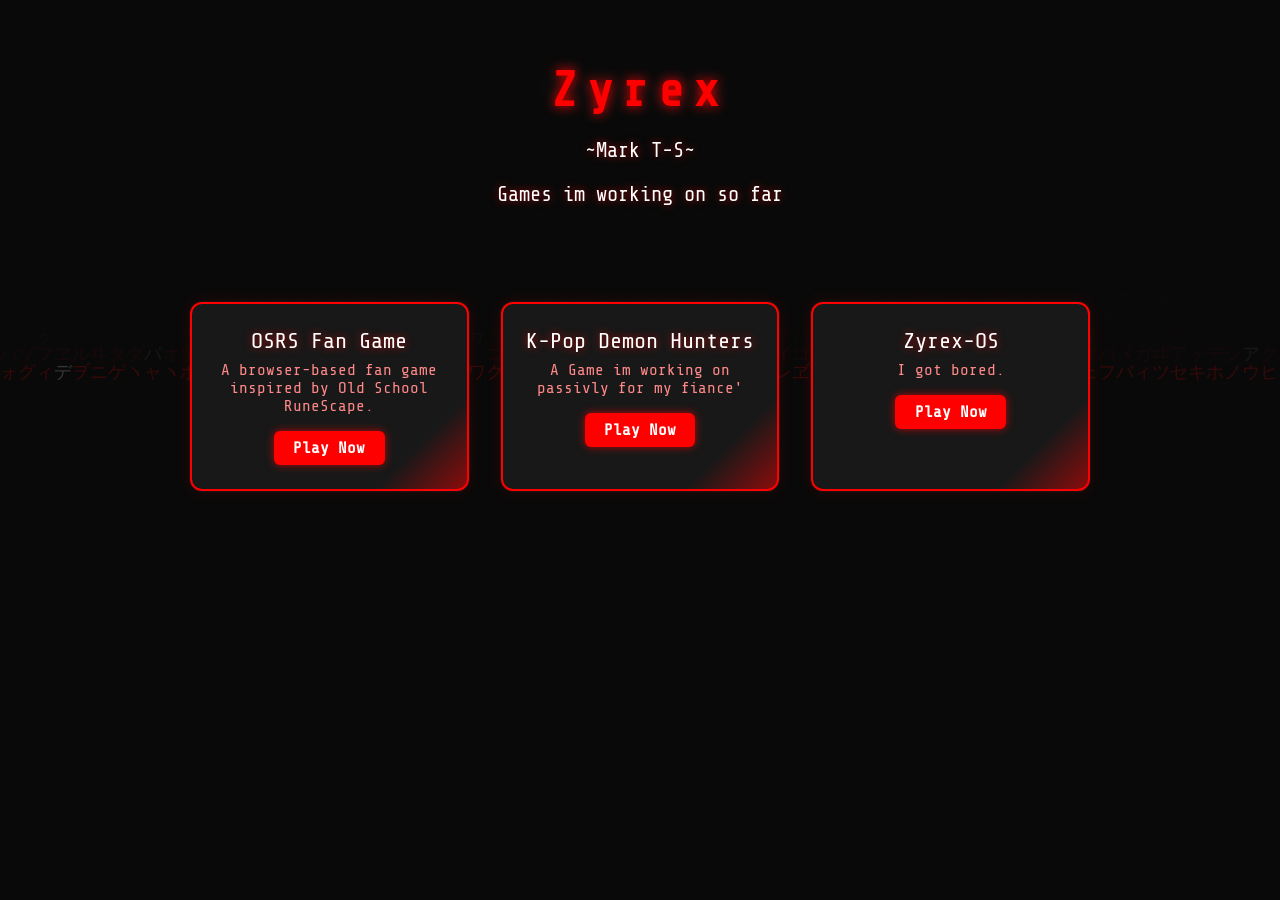
<file: index.html>
<!DOCTYPE html>
<html lang="en">
<head>
  <meta charset="UTF-8">
  <meta name="viewport" content="width=device-width, initial-scale=1.0">
  <title>Zyrex | Hacker Games</title>
  <style>
    @import url('https://fonts.googleapis.com/css2?family=Share+Tech+Mono&display=swap');
    body {
      margin: 0;
      min-height: 100vh;
      background: #0a0a0a;
      color: #f00;
      font-family: 'Share Tech Mono', monospace;
      overflow-x: hidden;
    }
    .matrix {
      position: fixed;
      top: 0; left: 0;
      width: 100vw; height: 100vh;
      z-index: 0;
      pointer-events: none;
      opacity: 0.18;
    }
    header {
      position: relative;
      z-index: 2;
      text-align: center;
      padding: 4rem 1rem 2rem 1rem;
    }
    .brand {
      font-size: 3rem;
      letter-spacing: 0.2em;
      color: #f00;
      text-shadow: 0 0 12px #f00, 0 0 32px #fff2;
      font-weight: bold;
      margin-bottom: 0.5rem;
    }
    .subtitle {
      font-size: 1.3rem;
      color: #fff;
      text-shadow: 0 0 8px #f00a;
      margin-bottom: 2rem;
    }
    main {
      position: relative;
      z-index: 2;
      max-width: 900px;
      margin: 0 auto;
      padding: 2rem 1rem 4rem 1rem;
    }
    .games {
      display: grid;
      grid-template-columns: repeat(auto-fit, minmax(260px, 1fr));
      gap: 2rem;
    }
    .game {
      background: linear-gradient(135deg, #181818 80%, #f00 120%);
      border: 2px solid #f00;
      border-radius: 12px;
      box-shadow: 0 0 16px #f002, 0 0 2px #fff2;
      padding: 1.5rem 1rem;
      text-align: center;
      transition: transform 0.2s, box-shadow 0.2s;
      position: relative;
      overflow: hidden;
    }
    .game:hover {
      transform: scale(1.04);
      box-shadow: 0 0 32px #f00a, 0 0 8px #fff4;
      border-color: #fff;
    }
    .game-title {
      font-size: 1.4rem;
      color: #fff;
      margin-bottom: 0.5rem;
      text-shadow: 0 0 8px #f00a;
    }
    .game-desc {
      color: #f88;
      font-size: 1rem;
      margin-bottom: 1rem;
    }
    .game-link {
      display: inline-block;
      color: #fff;
      background: #f00;
      padding: 0.5em 1.2em;
      border-radius: 6px;
      text-decoration: none;
      font-weight: bold;
      box-shadow: 0 0 8px #f00a;
      transition: background 0.2s, color 0.2s;
    }
    .game-link:hover {
      background: #fff;
      color: #f00;
    }
    @media (max-width: 600px) {
      .brand { font-size: 2rem; }
      .subtitle { font-size: 1rem; }
      .games { gap: 1rem; }
    }
  </style>
</head>
<body>
  <canvas class="matrix"></canvas>
  <header>
    <div class="brand">Zyrex</div>
    <div class="subtitle"><p>~Mark T-S~</p>Games im working on so far</div>
  </header>
  <main>
    <section class="games">
      <div class="game">
        <div class="game-title">OSRS Fan Game</div>
        <div class="game-desc">A browser-based fan game inspired by Old School RuneScape.</div>
          <a class="game-link" href="Games/PRIME_BACKUP/index.html" target="_blank" rel="noopener">Play Now</a>
      </div>
      <div class="game">
        <div class="game-title">K-Pop Demon Hunters</div>
        <div class="game-desc">A Game im working on passivly for my fiance'</div>
          <a class="game-link" href="Games/Kpop Game/index.html" target="_blank" rel="noopener">Play Now</a>
      </div>
            <div class="game">
        <div class="game-title">Zyrex-OS</div>
        <div class="game-desc">I got bored.</div>
          <a class="game-link" href="Games/Zyrex-OS/index.html" target="_blank" rel="noopener">Play Now</a>
      </div>
      <!-- Add more games here -->
    </section>
  </main>
  <script>
    // Matrix effect
    const canvas = document.querySelector('.matrix');
    const ctx = canvas.getContext('2d');
    let width = canvas.width = window.innerWidth;
    let height = canvas.height = window.innerHeight;
    let fontSize = 18;
    let columns = Math.floor(width / fontSize);
    let drops = Array(columns).fill(1);
    function drawMatrix() {
      ctx.fillStyle = 'rgba(10,10,10,0.7)';
      ctx.fillRect(0, 0, width, height);
      ctx.font = fontSize + "px 'Share Tech Mono', monospace";
      for (let i = 0; i < columns; i++) {
        let text = String.fromCharCode(0x30A0 + Math.random() * 96);
        ctx.fillStyle = Math.random() > 0.9 ? '#fff' : '#f00';
        ctx.fillText(text, i * fontSize, drops[i] * fontSize);
        if (drops[i] * fontSize > height && Math.random() > 0.975) {
          drops[i] = 0;
        }
        drops[i]++;
      }
    }
    setInterval(drawMatrix, 50);
    window.addEventListener('resize', () => {
      width = canvas.width = window.innerWidth;
      height = canvas.height = window.innerHeight;
      columns = Math.floor(width / fontSize);
      drops = Array(columns).fill(1);
    });
  </script>
</body>
</html>
</file>
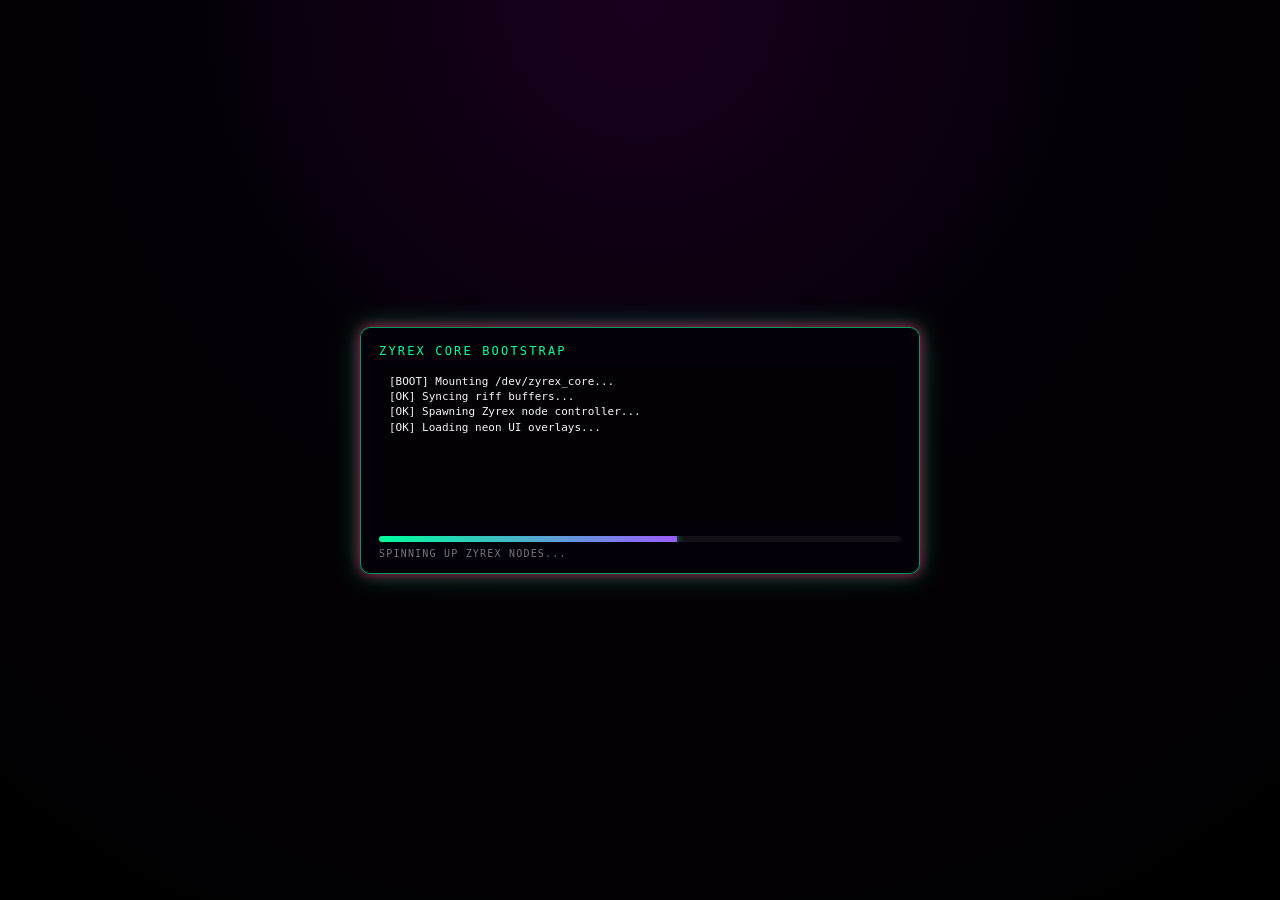
<file: Games/Zyrex-OS/index.html>
<!DOCTYPE html>
<html lang="en">
<head>
  <meta charset="UTF-8" />
  <title>Zyrex OS</title>
  <link rel="stylesheet" href="css/style.css" />
</head>
<body class="scanlines">

  <!-- Boot overlay -->
  <div id="bootOverlay" class="boot-overlay">
    <div class="boot-window">
      <div class="boot-title">ZYREX CORE BOOTSTRAP</div>
      <div class="boot-log" id="bootLog"></div>
      <div class="boot-progress">
        <div class="boot-progress-bar" id="bootProgressBar"></div>
      </div>
      <div class="boot-hint" id="bootHint">Spinning up Zyrex nodes...</div>
    </div>
  </div>

  <!-- Background layers -->
  <div class="noise"></div>
  <div class="shadow-entity"></div>
  <div class="shadow-entity"></div>
  <div class="shadow-entity"></div>

  <!-- Desktop -->
  <div id="desktop" class="desktop">

    <!-- Desktop icons -->
    <div class="desktop-icons">
      <div class="desktop-icon" data-app="checklist">
        <div class="icon-glyph icon-checklist"></div>
        <div class="icon-label">Zyrex Todo Matrix</div>
      </div>
      <div class="desktop-icon" data-app="log">
        <div class="icon-glyph icon-log"></div>
        <div class="icon-label">Zyrex System Log</div>
      </div>
      <div class="desktop-icon" data-app="status">
        <div class="icon-glyph icon-status"></div>
        <div class="icon-label">Zyrex Status Panel</div>
      </div>
      <div class="desktop-icon" data-app="notes">
        <div class="icon-glyph icon-notes"></div>
        <div class="icon-label">Zyrex Notes</div>
      </div>
      <div class="desktop-icon" data-app="calculator">
        <div class="icon-glyph icon-calculator"></div>
        <div class="icon-label">Zyrex Calculator</div>
      </div>
    </div>

    <!-- Checklist App -->
    <div class="window window-checklist app-window" data-app="checklist">
      <div class="window-header">
        <div class="window-title">ZYREX TODO MATRIX</div>
        <div class="window-controls">
          <span class="dot red" data-action="close"></span>
          <span class="dot yellow" data-action="minimize"></span>
          <span class="dot green" data-action="focus"></span>
        </div>
      </div>
      <div class="window-body">
        <div class="container" id="appContainer">
          <div class="header">
            <div class="title-block">
              <h1>ZYREX TODO MATRIX</h1>
              <div class="subtitle">/home/zyrex/ops/checklist</div>
            </div>
            <div class="status-pill" id="statusPill">SESSION LIVE</div>
          </div>

          <div class="glitch-bar"></div>

          <div class="input-row">
            <input id="taskInput" type="text" autocomplete="off" placeholder="New objective..." />
            <button class="btn" id="addBtn">+ Inject</button>
          </div>

          <div class="meta-row">
            <span><span class="meta-dot"></span> ACTIVE NODES: <span id="countActive">0</span></span>
            <span>COMPLETED: <span id="countCompleted">0</span></span>
            <button class="btn clear-btn" id="clearAllBtn">Purge All</button>
          </div>

          <ul id="taskList"></ul>

          <div class="footer">
            <span>Enter = inject</span>
            <span>Theme: <strong>ZYREX / HACKER / METAL / 420</strong></span>
          </div>
        </div>
      </div>
      <div class="resize-handle"></div>
    </div>

    <!-- System Log App -->
    <div class="window window-log app-window" data-app="log">
      <div class="window-header">
        <div class="window-title">ZYREX SYSTEM LOG</div>
        <div class="window-controls">
          <span class="dot red" data-action="close"></span>
          <span class="dot yellow" data-action="minimize"></span>
          <span class="dot green" data-action="focus"></span>
        </div>
      </div>
      <div class="window-body window-body-log">
        <div class="terminal-log" id="systemLog">
          <div class="log-line">[LOG] Zyrex OS shell initialized.</div>
        </div>
      </div>
      <div class="resize-handle"></div>
    </div>

    <!-- Status App -->
    <div class="window window-status app-window" data-app="status">
      <div class="window-header">
        <div class="window-title">ZYREX STATUS PANEL</div>
        <div class="window-controls">
          <span class="dot red" data-action="close"></span>
          <span class="dot yellow" data-action="minimize"></span>
          <span class="dot green" data-action="focus"></span>
        </div>
      </div>
      <div class="window-body window-body-status">
        <div class="status-grid">
          <div class="status-card"><div class="status-label">ZYREX LINK</div><div class="status-value online">ONLINE</div></div>
          <div class="status-card"><div class="status-label">CHECKLIST NODES</div><div class="status-value" id="statusNodes">0</div></div>
          <div class="status-card"><div class="status-label">COMPLETED RUNS</div><div class="status-value" id="statusCompleted">0</div></div>
          <div class="status-card"><div class="status-label">VIBE LEVEL</div><div class="status-value">420%</div></div>
        </div>
      </div>
      <div class="resize-handle"></div>
    </div>

    <!-- Context Menus -->
    <div id="desktopContextMenu" class="context-menu hidden">
      <div class="context-item" data-action="new-note">New Note</div>
      <div class="context-item" data-action="refresh">Refresh</div>
      <div class="context-item" data-action="arrange">Arrange Icons</div>
      <div class="context-sep"></div>
      <div class="context-item" data-action="open-notes">Open Notes</div>
    </div>

    <div id="windowContextMenu" class="context-menu hidden">
      <div class="context-item" data-action="focus">Bring to Front</div>
      <div class="context-item" data-action="minimize">Minimize</div>
      <div class="context-item" data-action="close">Close</div>
      <div class="context-item" data-action="toggle-max">Maximize/Restore</div>
      <div class="context-sep"></div>
      <div class="context-item" data-action="properties">Properties</div>
    </div>

    <!-- Notes App -->
    <div class="window window-notes app-window" data-app="notes">
      <div class="window-header">
        <div class="window-title">ZYREX NOTE PAD</div>
        <div class="window-controls">
          <span class="dot red" data-action="close"></span>
          <span class="dot yellow" data-action="minimize"></span>
          <span class="dot green" data-action="focus"></span>
        </div>
      </div>
      <div class="window-body">
        <div class="notes-toolbar">
          <span class="notes-label">~/notes.txt</span>
          <div class="notes-actions">
            <button class="btn" id="saveNotesBtn">Save</button>
            <button class="btn clear-btn" id="clearNotesBtn">Clear</button>
          </div>
        </div>
        <textarea id="notesContent" placeholder="Type your notes here..."></textarea>
      </div>
      <div class="resize-handle"></div>
    </div>

    <!-- Calculator App -->
    <div class="window window-calculator app-window" data-app="calculator">
      <div class="window-header">
        <div class="window-title">ZYREX CALCULATOR</div>
        <div class="window-controls">
          <span class="dot red" data-action="close"></span>
          <span class="dot yellow" data-action="minimize"></span>
          <span class="dot green" data-action="focus"></span>
        </div>
      </div>
      <div class="window-body">
        <div class="calc-display" id="calcDisplay">0</div>
        <div class="calc-grid">
          <button class="calc-btn" data-value="7">7</button>
          <button class="calc-btn" data-value="8">8</button>
          <button class="calc-btn" data-value="9">9</button>
          <button class="calc-btn operator" data-value="/">÷</button>
          <button class="calc-btn" data-value="4">4</button>
          <button class="calc-btn" data-value="5">5</button>
          <button class="calc-btn" data-value="6">6</button>
          <button class="calc-btn operator" data-value="*">×</button>
          <button class="calc-btn" data-value="1">1</button>
          <button class="calc-btn" data-value="2">2</button>
          <button class="calc-btn" data-value="3">3</button>
          <button class="calc-btn operator" data-value="-">−</button>
          <button class="calc-btn" data-value="0">0</button>
          <button class="calc-btn" data-value=".">.</button>
          <button class="calc-btn clear-btn" data-value="C">C</button>
          <button class="calc-btn operator" data-value="+">+</button>
          <button class="calc-btn equals" data-value="=">=</button>
        </div>
      </div>
      <div class="resize-handle"></div>
    </div>

    <!-- Taskbar -->
    <div class="taskbar">
      <div class="taskbar-left">
        <div class="taskbar-logo">ZYREX</div>
        <div class="taskbar-apps" id="taskbarApps"></div>
      </div>
      <div class="taskbar-right">
        <div class="taskbar-clock" id="taskbarClock"></div>
      </div>
    </div>

  </div>

  <script src="js/app.js"></script>
</body>
</html>
</file>
<file: Games/Zyrex-OS/css/style.css>
:root {
  --bg: #050008;
  --accent: #ff005c;
  --accent-soft: rgba(255, 0, 92, 0.3);
  --accent-2: #00ff9c;
  --accent-3: #9b5cff;
  --text: #f5f5f5;
  --muted: #777;
  --danger: #ff3b3b;
  --shadow-neon: 0 0 12px rgba(255, 0, 92, 0.7),
                 0 0 24px rgba(0, 255, 156, 0.4);
}

* {
  margin: 0;
  padding: 0;
  box-sizing: border-box;
  font-family: "Consolas", "Fira Code", monospace;
}

body {
  width: 100vw;
  height: 100vh;
  overflow: hidden;
  background: radial-gradient(circle at center, #1b001f 0%, #050008 40%, #000 100%);
  display: flex;
  align-items: center;
  justify-content: center;
  color: var(--text);
  background-attachment: fixed;
  background-size: 140%;
  animation: bgPulse 18s ease-in-out infinite alternate;
}

/* CRT Scanlines */
.scanlines::before {
  content: "";
  position: fixed;
  inset: 0;
  pointer-events: none;
  background: repeating-linear-gradient(
    to bottom,
    rgba(0, 0, 0, 0.35),
    rgba(0, 0, 0, 0.35) 1px,
    transparent 1px,
    transparent 3px
  );
  opacity: 0.6;
  z-index: 1;
}

/* Noise Layer */
.noise {
  position: fixed;
  inset: -50px;
  pointer-events: none;
  background-image: url("../assets/noise.svg");
  mix-blend-mode: soft-light;
  opacity: 0.5;
  z-index: 0;
  animation: noiseShift 1.8s steps(4) infinite;
}

@keyframes noiseShift {
  0% { transform: translate(0, 0); }
  25% { transform: translate(-10px, 5px); }
  50% { transform: translate(5px, -10px); }
  75% { transform: translate(-5px, 10px); }
  100% { transform: translate(0, 0); }
}

/* Zyrex shadow entities */

.shadow-entity {
  position: fixed;
  width: 420px;
  height: 420px;
  background: radial-gradient(circle, rgba(255,0,92,0.12), transparent 70%);
  filter: blur(60px);
  opacity: 0.25;
  pointer-events: none;
  z-index: 0;
  animation: drift 22s infinite ease-in-out alternate;
}

.shadow-entity:nth-of-type(2) {
  animation-duration: 28s;
  animation-delay: -4s;
  background: radial-gradient(circle, rgba(0,255,156,0.12), transparent 70%);
}

.shadow-entity:nth-of-type(3) {
  animation-duration: 18s;
  animation-delay: -10s;
  background: radial-gradient(circle, rgba(155,92,255,0.18), transparent 70%);
}

@keyframes drift {
  0% {
    transform: translate(-20vw, -10vh) scale(1);
  }
  50% {
    transform: translate(15vw, 20vh) scale(1.3);
  }
  100% {
    transform: translate(30vw, -15vh) scale(0.9);
  }
}

/* Boot overlay */

.boot-overlay {
  position: fixed;
  inset: 0;
  background: radial-gradient(circle at top, #1a001f 0, #050008 40%, #000 100%);
  display: flex;
  align-items: center;
  justify-content: center;
  z-index: 10;
}

.boot-window {
  width: 90%;
  max-width: 560px;
  border-radius: 10px;
  border: 1px solid rgba(0, 255, 156, 0.6);
  background: rgba(5, 0, 10, 0.95);
  box-shadow: var(--shadow-neon);
  padding: 16px 18px 14px;
}

.boot-title {
  font-size: 12px;
  letter-spacing: 0.18em;
  text-transform: uppercase;
  color: var(--accent-2);
  margin-bottom: 8px;
}

.boot-log {
  font-size: 11px;
  line-height: 1.4;
  height: 160px;
  overflow: hidden;
  color: var(--text);
  background: rgba(0, 0, 0, 0.6);
  border-radius: 6px;
  padding: 8px 10px;
  margin-bottom: 10px;
}

.boot-line {
  white-space: nowrap;
}

.boot-progress {
  width: 100%;
  height: 6px;
  border-radius: 999px;
  background: rgba(255, 255, 255, 0.06);
  overflow: hidden;
  margin-bottom: 6px;
}

.boot-progress-bar {
  height: 100%;
  width: 0%;
  background: linear-gradient(90deg, var(--accent-2), var(--accent-3));
  box-shadow: 0 0 8px rgba(0, 255, 156, 0.9);
  transition: width 0.18s linear;
}

.boot-hint {
  font-size: 10px;
  color: var(--muted);
  letter-spacing: 0.12em;
  text-transform: uppercase;
}

/* Desktop */

.desktop {
  position: relative;
  width: 100%;
  height: 100%;
  padding: 24px;
  display: flex;
  align-items: stretch;
  justify-content: stretch;
  z-index: 2;
}

/* Desktop icons */

.desktop-icons {
  position: absolute;
  top: 24px;
  left: 24px;
  display: flex;
  flex-direction: column;
  gap: 18px;
  z-index: 3;
}

.desktop-icons.arranged {
  flex-direction: row;
  flex-wrap: wrap;
  width: calc(100% - 48px);
  gap: 14px;
}

.desktop-icon {
  width: 90px;
  display: flex;
  flex-direction: column;
  align-items: center;
  cursor: pointer;
  user-select: none;
}

.icon-glyph {
  width: 52px;
  height: 52px;
  border-radius: 12px;
  background: radial-gradient(circle at top left, rgba(255,0,92,0.7), rgba(0,255,156,0.4));
  box-shadow: 0 0 12px rgba(0,0,0,0.8);
  margin-bottom: 6px;
  position: relative;
}

.icon-glyph::before {
  content: "";
  position: absolute;
  inset: 12px;
  border-radius: 8px;
  border: 1px solid rgba(0,0,0,0.6);
}

.icon-checklist::after {
  content: "✓";
  position: absolute;
  inset: 0;
  display: flex;
  align-items: center;
  justify-content: center;
  font-size: 22px;
  color: #0bffb0;
  text-shadow: 0 0 6px rgba(0,255,156,0.9);
}

.icon-log::after {
  content: ">";
  position: absolute;
  inset: 0;
  display: flex;
  align-items: center;
  justify-content: center;
  font-size: 22px;
  color: #ffffff;
  text-shadow: 0 0 6px rgba(255,255,255,0.9);
}

.icon-status::after {
  content: "⚡";
  position: absolute;
  inset: 0;
  display: flex;
  align-items: center;
  justify-content: center;
  font-size: 22px;
  color: #ffdd55;
  text-shadow: 0 0 6px rgba(255,221,85,0.9);
}

.icon-notes::after {
  content: "✎";
  position: absolute;
  inset: 0;
  display: flex;
  align-items: center;
  justify-content: center;
  font-size: 22px;
  color: #a8f0ff;
  text-shadow: 0 0 6px rgba(168,240,255,0.9);
}

.icon-calculator::after {
  content: "∑";
  position: absolute;
  inset: 0;
  display: flex;
  align-items: center;
  justify-content: center;
  font-size: 22px;
  color: #fff8a0;
  text-shadow: 0 0 6px rgba(255,248,160,0.9);
}

.icon-label {
  font-size: 11px;
  color: #e0e0e0;
  text-shadow: 0 0 4px rgba(0,0,0,0.9);
  text-align: center;
}

/* Windows */

.window {
  position: absolute;
  background: rgba(5, 0, 10, 0.92);
  border-radius: 10px;
  border: 1px solid rgba(255, 0, 92, 0.4);
  box-shadow: 0 0 18px rgba(0, 0, 0, 0.9);
  overflow: hidden;
  backdrop-filter: blur(6px);
  min-width: 260px;
  max-width: 560px;
  color: var(--text);
  transition: box-shadow 0.2s, transform 0.2s, border-color 0.2s, opacity 0.2s;
}

.app-window {
  display: none;
  opacity: 0;
}

.app-window.visible {
  display: block;
  opacity: 1;
}

.window.active {
  box-shadow: var(--shadow-neon);
  border-color: rgba(0, 255, 156, 0.7);
}

.window-checklist {
  width: 520px;
  left: 8%;
  top: 12%;
}

.window-log {
  width: 360px;
  left: 12%;
  bottom: 14%;
  height: 260px;
}

.window-status {
  width: 320px;
  right: 10%;
  top: 12%;
}

.window-header {
  height: 30px;
  display: flex;
  align-items: center;
  justify-content: space-between;
  padding: 0 10px;
  background: linear-gradient(90deg, rgba(255,0,92,0.4), rgba(0,255,156,0.25), rgba(155,92,255,0.3));
  border-bottom: 1px solid rgba(255, 0, 92, 0.4);
  cursor: move;
  user-select: none;
}

.window-title {
  font-size: 11px;
  letter-spacing: 0.16em;
  text-transform: uppercase;
}

.window-controls {
  display: flex;
  gap: 4px;
}

.window-controls .dot {
  width: 8px;
  height: 8px;
  border-radius: 50%;
  display: inline-block;
  cursor: pointer;
}

.window-controls .dot.red {
  background: #ff5f57;
}

.window-controls .dot.yellow {
  background: #ffbd2e;
}

.window-controls .dot.green {
  background: #28c840;
}

.window-body {
  padding: 10px 12px 12px;
  height: calc(100% - 30px);
  box-sizing: border-box;
}

.notes-toolbar {
  display: flex;
  justify-content: space-between;
  align-items: center;
  gap: 10px;
  margin-bottom: 10px;
  flex-wrap: wrap;
}

.notes-label {
  font-size: 10px;
  letter-spacing: 0.14em;
  color: var(--muted);
}

.notes-actions {
  display: flex;
  gap: 8px;
}

#notesContent {
  width: 100%;
  min-height: 220px;
  border-radius: 10px;
  padding: 12px;
  border: 1px solid rgba(255, 0, 92, 0.35);
  background: rgba(0, 0, 0, 0.78);
  color: var(--text);
  font-family: ui-monospace, SFMono-Regular, Menlo, Monaco, Consolas, "Liberation Mono", "Courier New", monospace;
  font-size: 13px;
  resize: vertical;
  line-height: 1.5;
}

.window-notes {
  width: 480px;
  left: 18%;
  top: 18%;
}

.window-calculator {
  width: 320px;
  right: 12%;
  top: 22%;
}

.calc-display {
  min-height: 56px;
  border-radius: 10px;
  background: rgba(0, 0, 0, 0.78);
  border: 1px solid rgba(0, 255, 156, 0.18);
  color: var(--text);
  display: flex;
  align-items: center;
  justify-content: flex-end;
  padding: 12px;
  font-size: 24px;
  letter-spacing: 0.04em;
  margin-bottom: 10px;
  box-shadow: inset 0 0 18px rgba(0, 255, 156, 0.08);
}

.calc-grid {
  display: grid;
  grid-template-columns: repeat(4, 1fr);
  gap: 8px;
}

.calc-btn {
  border: 1px solid rgba(255, 255, 255, 0.12);
  border-radius: 8px;
  height: 44px;
  background: rgba(10, 8, 18, 0.95);
  color: var(--text);
  font-size: 14px;
  cursor: pointer;
  transition: transform 0.1s, background 0.1s, box-shadow 0.1s;
}

.calc-btn:hover {
  transform: translateY(-1px);
  box-shadow: 0 0 10px rgba(0, 255, 156, 0.2);
}

.calc-btn.operator {
  background: rgba(0, 255, 156, 0.12);
}

.calc-btn.equals {
  grid-column: span 4;
  background: rgba(255, 0, 92, 0.25);
}

.calc-btn.clear-btn {
  background: rgba(255, 59, 59, 0.22);
}

/* Resize handle */

.resize-handle {
  position: absolute;
  width: 14px;
  height: 14px;
  right: 4px;
  bottom: 4px;
  cursor: se-resize;
  background: linear-gradient(135deg, transparent 0%, transparent 40%, rgba(255,0,92,0.7) 40%, rgba(0,255,156,0.9) 100%);
  opacity: 0.7;
}

/* Checklist container */

.container {
  position: relative;
  width: 100%;
  background: radial-gradient(circle at top left, rgba(0,255,156,0.12), transparent 60%),
              radial-gradient(circle at bottom right, rgba(155,92,255,0.18), transparent 60%),
              linear-gradient(135deg, rgba(255, 0, 92, 0.08), rgba(0, 255, 156, 0.05));
  border: 1px solid rgba(255, 0, 92, 0.4);
  box-shadow: var(--shadow-neon);
  border-radius: 12px;
  padding: 18px 20px 20px;
  backdrop-filter: blur(6px);
  opacity: 0;
  transform: translateY(10px) scale(0.98);
  transition: opacity 0.35s ease-out, transform 0.35s ease-out;
  animation: containerGlow 6s ease-in-out infinite alternate;
}

.container.ready {
  opacity: 1;
  transform: translateY(0) scale(1);
}

.container::before {
  content: "ZYREX LINK STABLE";
  position: absolute;
  top: 8px;
  right: 12px;
  font-size: 10px;
  letter-spacing: 0.18em;
  color: var(--accent-2);
  opacity: 0.7;
  text-shadow: 0 0 6px rgba(0, 255, 156, 0.9);
}

.header {
  display: flex;
  justify-content: space-between;
  margin-bottom: 14px;
}

.title-block {
  display: flex;
  flex-direction: column;
  gap: 2px;
}

h1 {
  font-size: 20px;
  letter-spacing: 0.18em;
  text-transform: uppercase;
  color: var(--accent);
  text-shadow: 0 0 8px rgba(255, 0, 92, 0.9);
}

.subtitle {
  font-size: 11px;
  color: var(--muted);
  letter-spacing: 0.16em;
  text-transform: uppercase;
}

.status-pill {
  font-size: 10px;
  padding: 4px 8px;
  border-radius: 999px;
  border: 1px solid rgba(0, 255, 156, 0.6);
  color: var(--accent-2);
  text-shadow: 0 0 6px rgba(0, 255, 156, 0.8);
  background: radial-gradient(circle at top, rgba(0, 255, 156, 0.18), transparent 60%);
}

/* Glitch bar */

.glitch-bar {
  height: 3px;
  margin: 6px 0 14px;
  background: linear-gradient(90deg, transparent, var(--accent), var(--accent-2), var(--accent-3), transparent);
  position: relative;
  overflow: hidden;
}

.glitch-bar::before {
  content: "";
  position: absolute;
  inset: 0;
  background: linear-gradient(90deg, transparent, #fff, transparent);
  mix-blend-mode: screen;
  opacity: 0.4;
  animation: scan 2.4s linear infinite;
}

@keyframes scan {
  0% { transform: translateX(-100%); }
  100% { transform: translateX(100%); }
}

/* Input row */

.input-row {
  display: flex;
  gap: 8px;
  margin-bottom: 12px;
}

.input-row input {
  flex: 1;
  padding: 8px 10px;
  border-radius: 6px;
  border: 1px solid rgba(255, 0, 92, 0.5);
  background: rgba(5, 0, 8, 0.9);
  color: var(--text);
  font-size: 13px;
  outline: none;
  transition: border 0.15s, box-shadow 0.15s, background 0.15s;
}

.input-row input::placeholder {
  color: #555;
}

.input-row input:focus {
  border-color: var(--accent-2);
  box-shadow: 0 0 8px rgba(0, 255, 156, 0.6);
  background: #05000b;
}

/* Buttons */

.btn {
  padding: 8px 10px;
  border-radius: 6px;
  border: 1px solid var(--accent);
  background: radial-gradient(circle at top, rgba(255, 0, 92, 0.4), rgba(255, 0, 92, 0.1));
  color: var(--text);
  font-size: 11px;
  letter-spacing: 0.12em;
  text-transform: uppercase;
  cursor: pointer;
  white-space: nowrap;
  transition: transform 0.1s, box-shadow 0.1s, background 0.1s;
  text-shadow: 0 0 6px rgba(255, 0, 92, 0.8);
}

.btn:hover {
  transform: translateY(-1px);
  box-shadow: var(--shadow-neon);
  background: radial-gradient(circle at top, rgba(255, 0, 92, 0.6), rgba(255, 0, 92, 0.2));
}

.btn:active {
  transform: translateY(0);
  box-shadow: none;
}

.clear-btn {
  border-color: var(--danger);
  color: var(--danger);
  text-shadow: 0 0 6px rgba(255, 59, 59, 0.9);
  background: radial-gradient(circle at top, rgba(255, 59, 59, 0.35), rgba(255, 59, 59, 0.08));
}

.clear-btn:hover {
  box-shadow: 0 0 12px rgba(255, 59, 59, 0.9);
  background: radial-gradient(circle at top, rgba(255, 59, 59, 0.6), rgba(255, 59, 59, 0.2));
}

/* Meta row */

.meta-row {
  display: flex;
  justify-content: space-between;
  align-items: center;
  margin-bottom: 8px;
  font-size: 11px;
  color: var(--muted);
  gap: 8px;
  flex-wrap: wrap;
}

.meta-row span {
  display: inline-flex;
  align-items: center;
  gap: 4px;
}

.meta-dot {
  width: 6px;
  height: 6px;
  border-radius: 50%;
  background: var(--accent-2);
  box-shadow: 0 0 6px rgba(0, 255, 156, 0.9);
  animation: pulse 1.4s ease-in-out infinite;
}

@keyframes pulse {
  0%, 100% { transform: scale(1); opacity: 0.7; }
  50% { transform: scale(1.4); opacity: 1; }
}

/* Task list */

ul {
  list-style: none;
  max-height: 320px;
  overflow-y: auto;
  padding-right: 4px;
  scrollbar-width: thin;
  scrollbar-color: var(--accent) transparent;
}

ul::-webkit-scrollbar {
  width: 6px;
}

ul::-webkit-scrollbar-track {
  background: transparent;
}

ul::-webkit-scrollbar-thumb {
  background: var(--accent-soft);
  border-radius: 999px;
}

.item {
  display: flex;
  align-items: center;
  justify-content: space-between;
  gap: 8px;
  padding: 7px 8px;
  margin-bottom: 6px;
  border-radius: 6px;
  background: rgba(5, 0, 10, 0.9);
  border: 1px solid rgba(255, 0, 92, 0.35);
  position: relative;
  overflow: hidden;
  transition: background 0.15s, border 0.15s, transform 0.1s;
}

.item::before {
  content: "";
  position: absolute;
  inset: 0;
  background: linear-gradient(120deg, transparent, rgba(0, 255, 156, 0.12), transparent);
  opacity: 0;
  pointer-events: none;
  transition: opacity 0.15s;
}

.item:hover::before {
  opacity: 1;
}

.item:hover {
  transform: translateY(-1px);
}

.item.completed {
  border-color: rgba(0, 255, 156, 0.7);
  background: radial-gradient(circle at left, rgba(0, 255, 156, 0.18), rgba(5, 0, 10, 0.9));
}

.left {
  display: flex;
  align-items: center;
  gap: 8px;
  flex: 1;
  min-width: 0;
}

.checkbox {
  width: 16px;
  height: 16px;
  border-radius: 3px;
  border: 1px solid rgba(0, 255, 156, 0.7);
  display: flex;
  align-items: center;
  justify-content: center;
  cursor: pointer;
  flex-shrink: 0;
  background: radial-gradient(circle at top, rgba(0, 255, 156, 0.25), rgba(0, 0, 0, 0.9));
  box-shadow: 0 0 6px rgba(0, 255, 156, 0.7);
  position: relative;
}

.checkbox span {
  font-size: 12px;
  color: var(--accent-2);
  opacity: 0;
  transform: scale(0.4);
  transition: opacity 0.12s, transform 0.12s;
}

.item.completed .checkbox span {
  opacity: 1;
  transform: scale(1);
}

.label-wrap {
  display: flex;
  flex-direction: column;
  gap: 2px;
  min-width: 0;
}

.label {
  font-size: 13px;
  color: var(--text);
  white-space: nowrap;
  overflow: hidden;
  text-overflow: ellipsis;
}

.item.completed .label {
  color: var(--muted);
  text-decoration: line-through;
}

.tag {
  font-size: 9px;
  text-transform: uppercase;
  letter-spacing: 0.16em;
  color: var(--accent-soft);
}

.right {
  display: flex;
  align-items: center;
  gap: 6px;
  flex-shrink: 0;
}

.timestamp {
  font-size: 9px;
  color: #555;
}

.remove-btn {
  border: none;
  background: transparent;
  color: var(--danger);
  cursor: pointer;
  font-size: 13px;
  padding: 2px 4px;
  border-radius: 4px;
  transition: background 0.1s, transform 0.1s;
}

.remove-btn:hover {
  background: rgba(255, 59, 59, 0.15);
  transform: translateY(-1px);
}

/* Footer */

.footer {
  margin-top: 8px;
  font-size: 10px;
  color: #bbb;
  display: flex;
  justify-content: space-between;
  gap: 8px;
  flex-wrap: wrap;
}

.footer strong {
  color: var(--accent-2);
  font-weight: 600;
}

/* System log window */

.window-body-log {
  padding: 8px 10px 10px;
  height: calc(100% - 30px);
  box-sizing: border-box;
}

.terminal-log {
  font-size: 11px;
  line-height: 1.4;
  height: 100%;
  background: rgba(0, 0, 0, 0.7);
  border-radius: 6px;
  padding: 8px 10px;
  color: var(--accent-2);
  overflow-y: auto;
}

.log-line {
  white-space: nowrap;
}

/* Status window */

.window-body-status {
  padding: 10px 12px 12px;
  height: calc(100% - 30px);
  box-sizing: border-box;
}

.status-grid {
  display: grid;
  grid-template-columns: repeat(2, minmax(0, 1fr));
  gap: 8px;
  margin-bottom: 8px;
}

.status-card {
  border-radius: 8px;
  border: 1px solid rgba(255, 0, 92, 0.4);
  padding: 6px 8px;
  background: rgba(5, 0, 10, 0.9);
}

.status-label {
  font-size: 9px;
  text-transform: uppercase;
  letter-spacing: 0.16em;
  color: var(--muted);
  margin-bottom: 4px;
}

.status-value {
  font-size: 14px;
  color: var(--accent-3);
}

.status-value.online {
  color: var(--accent-2);
}

.status-footer {
  font-size: 10px;
  color: var(--muted);
  display: flex;
  justify-content: space-between;
  gap: 6px;
}

/* Cursor trails */

.cursor-trail {
  position: fixed;
  width: 18px;
  height: 18px;
  border-radius: 50%;
  pointer-events: none;
  /* smoky black core with red glow */
  background: radial-gradient(circle at 40% 35%, rgba(0,0,0,0.95) 0%, rgba(30,0,0,0.6) 30%, rgba(180,0,20,0.18) 60%, transparent 75%);
  filter: blur(6px) saturate(120%);
  mix-blend-mode: screen;
  z-index: 9998;
  animation: trailFadeSmoke 0.8s ease-out forwards;
}

.cursor-trail.alt {
  /* alternate puff with stronger red */
  background: radial-gradient(circle at 40% 35%, rgba(40,0,0,0.96) 0%, rgba(180,0,20,0.7) 35%, rgba(255,20,40,0.18) 58%, transparent 75%);
  filter: blur(6px) saturate(140%);
}

@keyframes trailFadeSmoke {
  0% { transform: translate(-50%, -50%) scale(1); opacity: 0.95; }
  60% { transform: translate(-50%, -50%) scale(0.7); opacity: 0.6; }
  100% { transform: translate(-50%, -50%) scale(0.25); opacity: 0; }
}

/* Demon cursor */
.demon-cursor {
  position: fixed;
  width: 36px;
  height: 36px;
  border-radius: 10px;
  pointer-events: none;
  z-index: 10000;
  transform: translate(-50%, -50%);
  background: radial-gradient(circle at 30% 30%, rgba(25,0,0,1) 0%, rgba(40,0,0,0.95) 35%, rgba(160,10,20,0.55) 60%);
  box-shadow: 0 0 18px rgba(180,10,20,0.6), inset 0 -6px 18px rgba(0,0,0,0.6);
}
.demon-cursor::before,
.demon-cursor::after {
  content: '';
  position: absolute;
  top: -6px;
  width: 10px;
  height: 10px;
  background: linear-gradient(180deg, rgba(255,40,40,1), rgba(120,0,0,0.6));
  transform: rotate(-20deg);
  border-radius: 50% 50% 10% 10%;
  filter: blur(1px);
}
.demon-cursor::after { right: -2px; left: auto; transform: rotate(20deg); }
.demon-cursor::before { left: -2px; }

body.demon-cursor-enabled { cursor: none; }

/* Flicker */

body.flicker {
  animation: flickerAnim 0.25s steps(2) 1;
}

@keyframes flickerAnim {
  0% { filter: brightness(1); }
  50% { filter: brightness(0.6); }
  100% { filter: brightness(1); }
}

/* Body fade-in */

body.fade-in {
  animation: bodyFade 1.2s ease-out forwards;
}

@keyframes bodyFade {
  0% { opacity: 0; }
  100% { opacity: 1; }
}

/* Background pulse */

@keyframes bgPulse {
  0% { background-position: 50% 50%; }
  100% { background-position: 48% 52%; }
}

/* Container glow */

@keyframes containerGlow {
  0% { box-shadow: 0 0 18px rgba(255,0,92,0.4); }
  100% { box-shadow: 0 0 32px rgba(0,255,156,0.35); }
}

/* Status pill glitch */

.status-pill.glitch {
  animation: statusGlitch 0.22s steps(2) 1;
}

@keyframes statusGlitch {
  0% { transform: translate(0, 0); filter: hue-rotate(0deg); }
  50% { transform: translate(-1px, 1px); filter: hue-rotate(40deg); }
  100% { transform: translate(0, 0); filter: hue-rotate(0deg); }
}

/* Taskbar */

.taskbar {
  position: absolute;
  left: 0;
  right: 0;
  bottom: 0;
  height: 32px;
  background: linear-gradient(90deg, rgba(0,0,0,0.9), rgba(20,0,30,0.95));
  border-top: 1px solid rgba(255,0,92,0.4);
  display: flex;
  align-items: center;
  justify-content: space-between;
  padding: 0 10px;
  z-index: 4;
}

.taskbar-left {
  display: flex;
  align-items: center;
  gap: 10px;
}

.taskbar-logo {
  font-size: 11px;
  letter-spacing: 0.18em;
  text-transform: uppercase;
  color: var(--accent-2);
}

.taskbar-apps {
  display: flex;
  gap: 6px;
}

.taskbar-app {
  padding: 3px 8px;
  border-radius: 6px;
  font-size: 10px;
  color: #ddd;
  background: rgba(255,255,255,0.04);
  border: 1px solid transparent;
  cursor: pointer;
}

.taskbar-app.active {
  border-color: rgba(0,255,156,0.7);
  background: rgba(0,255,156,0.12);
}

.taskbar-right {
  font-size: 11px;
  color: #ccc;
}

/* Context menu */
.context-menu {
  position: fixed;
  min-width: 160px;
  background: rgba(10,10,14,0.98);
  border: 1px solid rgba(255,255,255,0.04);
  box-shadow: 0 6px 22px rgba(0,0,0,0.6);
  border-radius: 6px;
  z-index: 9999;
  color: var(--text);
  padding: 6px 4px;
  font-size: 13px;
}
.context-menu.hidden { display: none; }
.context-item {
  padding: 8px 12px;
  cursor: pointer;
  display: block;
  white-space: nowrap;
}
.context-item:hover { background: rgba(255,255,255,0.02); }
.context-sep { height: 1px; margin: 6px 0; background: rgba(255,255,255,0.02); }

/* Responsive */

@media (max-width: 900px) {
  .window-log {
    display: none;
  }
  .window-status {
    right: 4%;
    top: auto;
    bottom: 40px;
  }
}

@media (max-width: 640px) {
  .desktop {
    padding: 10px;
  }
  .window-checklist {
    width: calc(100% - 20px);
    left: 50%;
    top: 50%;
    transform: translate(-50%, -55%);
  }
  .window-status {
    display: none;
  }
  .container {
    padding: 14px 12px 16px;
  }
  h1 {
    font-size: 17px;
  }
  .subtitle {
    font-size: 10px;
  }
  .input-row {
    flex-direction: column;
  }
  .btn {
    width: 100%;
    text-align: center;
  }
  .meta-row {
    flex-direction: column;
    align-items: flex-start;
  }
}
</file>
